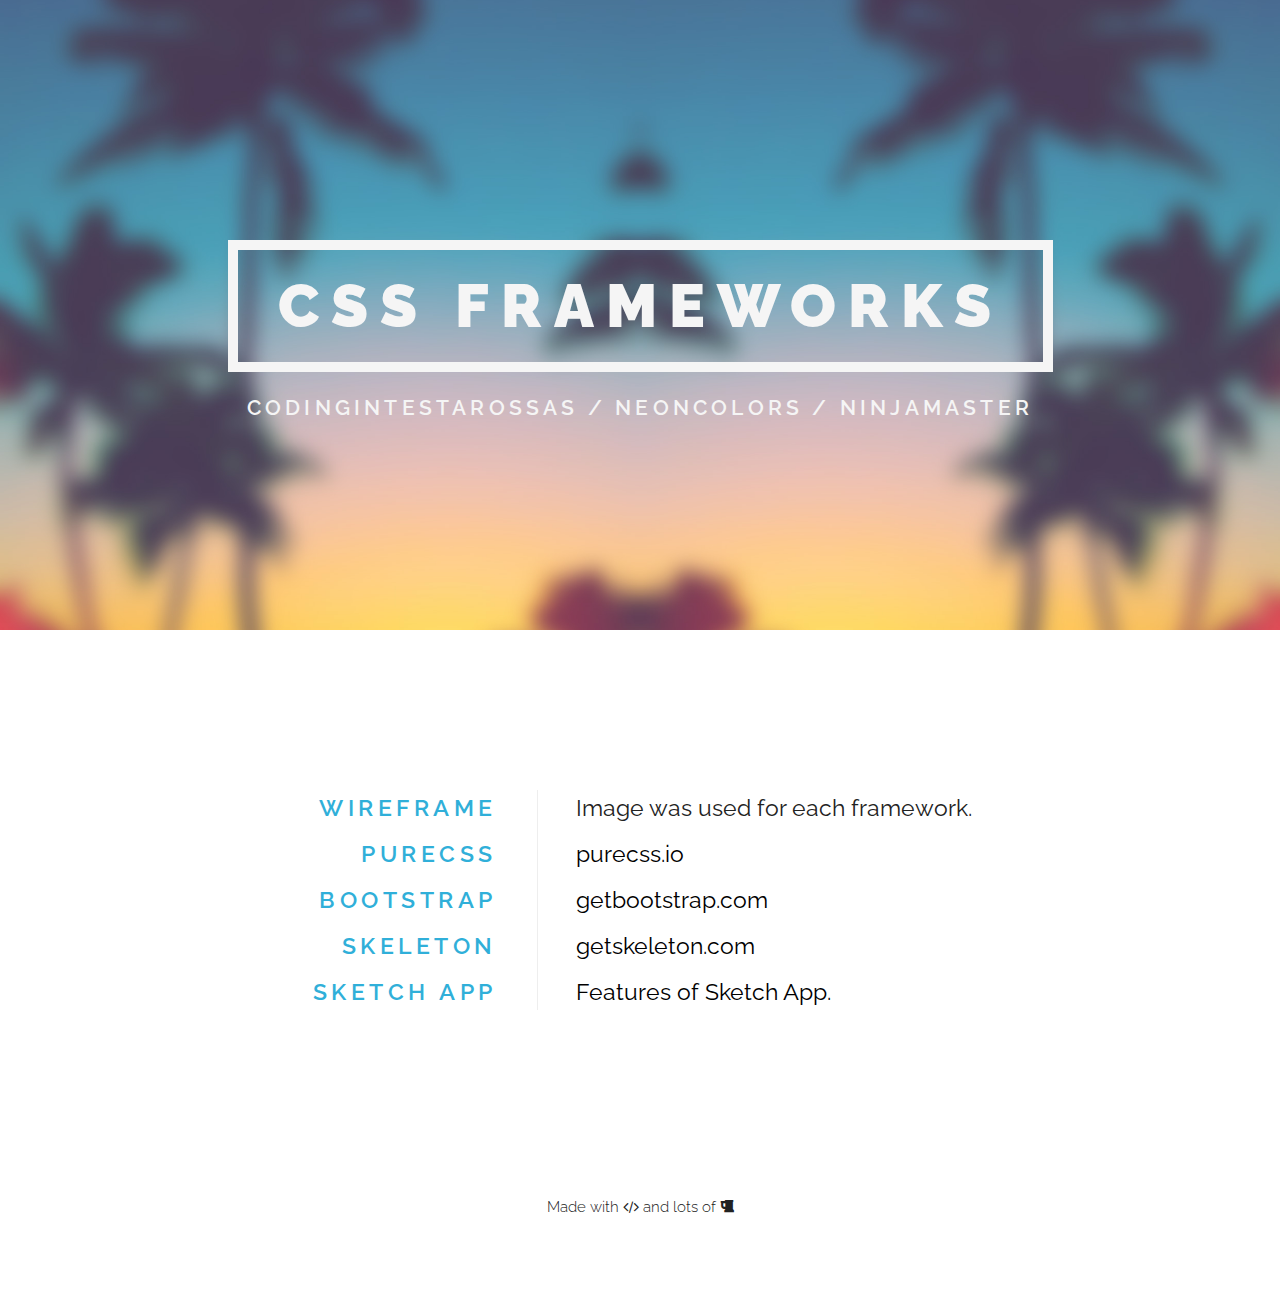
<file: index.html>
<!DOCTYPE html>
<html lang="en">

<head>

    <!-- Basic Page Needs
  –––––––––––––––––––––––––––––––––––––––––––––––––– -->
    <meta charset="utf-8">
    <title>CSS Frameworks</title>
    <meta name="description" content="">
    <meta name="author" content="">

    <!-- Mobile Specific Metas
  –––––––––––––––––––––––––––––––––––––––––––––––––– -->
    <meta name="viewport" content="width=device-width, initial-scale=1">

    <!-- FONT
  –––––––––––––––––––––––––––––––––––––––––––––––––– -->
    <link href="http://fonts.googleapis.com/css?family=Raleway:400,300,600" rel="stylesheet" type="text/css">
    <link href="http://maxcdn.bootstrapcdn.com/font-awesome/4.3.0/css/font-awesome.min.css" rel="stylesheet" type="text/css">

    <!-- CSS
  –––––––––––––––––––––––––––––––––––––––––––––––––– -->
    <link rel="stylesheet" href="css/normalize.css">
    <link rel="stylesheet" href="css/skeleton.css">
    <link rel="stylesheet" href="css/styles.css">

    <!-- Favicon
  –––––––––––––––––––––––––––––––––––––––––––––––––– -->
    <link rel="icon" type="image/png" href="images/favicon.png">

</head>

<body>

    <!-- Primary Page Layout
  –––––––––––––––––––––––––––––––––––––––––––––––––– -->
    <div class="row u-full-width bg">
        <div class="container">
            <div class="row">
                <div class="twelve column" style="margin-top: 25%; text-align:center;">
                    <h1>CSS Frameworks</h1>
                    <h5>CodingInTestarossas / NeonColors / NinjaMaster</h5>
                </div>
            </div>
        </div>
	</div>
    <div class="row u-full-width">
    	<div class="container text-center">
	    	<div class="five columns text-right">
	    		<ul class="border-right">
	    			<li><a href="wireframe.jpg" target="_blank">Wireframe</a></li>
	    			<li><a href="01%20-%20PureCSS/index.html" target="_blank">PureCSS</a></li>
	    			<li><a href="02%20-%20Bootstrap/index.html" target="_blank">Bootstrap</a></li>
	    			<li><a href="03%20-%20Skeleton/index.html" target="_blank">Skeleton</a></li>
                    <li><a href="">Sketch App</a></li>
	    		</ul>
	    	</div>
	    	<div class="seven columns text-left">
	    		<ul>
	    			<li>Image was used for each framework.</li>
	    			<li><a href="purecss.io" target="_blank">purecss.io</a></li>
	    			<li><a href="getbootstrap.com" target="_blank">getbootstrap.com</a></li>
	    			<li><a href="getskeleton.com" target="_blank">getskeleton.com</a></li>
                    <li><a href="http://bohemiancoding.com/sketch/features/">Features of Sketch App.</a>
	    		</ul>
	    	</div>
	    </div>
    </div>
    <div class="row">
        <div class="container">
            <h6>Made with <i class="fa fa-code"></i> and lots of <i class="fa fa-beer"></i></h6>
        </div>
    </div>

        <!-- End Document
  –––––––––––––––––––––––––––––––––––––––––––––––––– -->
</body>

</html>
</file>
<file: css/skeleton.css>
/*
* Skeleton V2.0.4
* Copyright 2014, Dave Gamache
* www.getskeleton.com
* Free to use under the MIT license.
* http://www.opensource.org/licenses/mit-license.php
* 12/29/2014
*/


/* Table of contents
––––––––––––––––––––––––––––––––––––––––––––––––––
- Grid
- Base Styles
- Typography
- Links
- Buttons
- Forms
- Lists
- Code
- Tables
- Spacing
- Utilities
- Clearing
- Media Queries
*/


/* Grid
–––––––––––––––––––––––––––––––––––––––––––––––––– */
.container {
  position: relative;
  width: 100%;
  max-width: 960px;
  margin: 0 auto;
  padding: 0 20px;
  box-sizing: border-box; }
.column,
.columns {
  width: 100%;
  float: left;
  box-sizing: border-box; }

/* For devices larger than 400px */
@media (min-width: 400px) {
  .container {
    width: 85%;
    padding: 0; }
}

/* For devices larger than 550px */
@media (min-width: 550px) {
  .container {
    width: 80%; }
  .column,
  .columns {
    margin-left: 4%; }
  .column:first-child,
  .columns:first-child {
    margin-left: 0; }

  .one.column,
  .one.columns                    { width: 4.66666666667%; }
  .two.columns                    { width: 13.3333333333%; }
  .three.columns                  { width: 22%;            }
  .four.columns                   { width: 30.6666666667%; }
  .five.columns                   { width: 39.3333333333%; }
  .six.columns                    { width: 48%;            }
  .seven.columns                  { width: 56.6666666667%; }
  .eight.columns                  { width: 65.3333333333%; }
  .nine.columns                   { width: 74.0%;          }
  .ten.columns                    { width: 82.6666666667%; }
  .eleven.columns                 { width: 91.3333333333%; }
  .twelve.columns                 { width: 100%; margin-left: 0; }

  .one-third.column               { width: 30.6666666667%; }
  .two-thirds.column              { width: 65.3333333333%; }

  .one-half.column                { width: 48%; }

  /* Offsets */
  .offset-by-one.column,
  .offset-by-one.columns          { margin-left: 8.66666666667%; }
  .offset-by-two.column,
  .offset-by-two.columns          { margin-left: 17.3333333333%; }
  .offset-by-three.column,
  .offset-by-three.columns        { margin-left: 26%;            }
  .offset-by-four.column,
  .offset-by-four.columns         { margin-left: 34.6666666667%; }
  .offset-by-five.column,
  .offset-by-five.columns         { margin-left: 43.3333333333%; }
  .offset-by-six.column,
  .offset-by-six.columns          { margin-left: 52%;            }
  .offset-by-seven.column,
  .offset-by-seven.columns        { margin-left: 60.6666666667%; }
  .offset-by-eight.column,
  .offset-by-eight.columns        { margin-left: 69.3333333333%; }
  .offset-by-nine.column,
  .offset-by-nine.columns         { margin-left: 78.0%;          }
  .offset-by-ten.column,
  .offset-by-ten.columns          { margin-left: 86.6666666667%; }
  .offset-by-eleven.column,
  .offset-by-eleven.columns       { margin-left: 95.3333333333%; }

  .offset-by-one-third.column,
  .offset-by-one-third.columns    { margin-left: 34.6666666667%; }
  .offset-by-two-thirds.column,
  .offset-by-two-thirds.columns   { margin-left: 69.3333333333%; }

  .offset-by-one-half.column,
  .offset-by-one-half.columns     { margin-left: 52%; }

}


/* Base Styles
–––––––––––––––––––––––––––––––––––––––––––––––––– */
/* NOTE
html is set to 62.5% so that all the REM measurements throughout Skeleton
are based on 10px sizing. So basically 1.5rem = 15px :) */
html {
  font-size: 62.5%; }
body {
  font-size: 1.5em; /* currently ems cause chrome bug misinterpreting rems on body element */
  line-height: 1.6;
  font-weight: 400;
  font-family: "Raleway", "HelveticaNeue", "Helvetica Neue", Helvetica, Arial, sans-serif;
  color: #222; }


/* Typography
–––––––––––––––––––––––––––––––––––––––––––––––––– */
h1, h2, h3, h4, h5, h6 {
  margin-top: 0;
  margin-bottom: 2rem;
  font-weight: 300; }
h1 { font-size: 4.0rem; line-height: 1.2;  letter-spacing: -.1rem;}
h2 { font-size: 3.6rem; line-height: 1.25; letter-spacing: -.1rem; }
h3 { font-size: 3.0rem; line-height: 1.3;  letter-spacing: -.1rem; }
h4 { font-size: 2.4rem; line-height: 1.35; letter-spacing: -.08rem; }
h5 { font-size: 1.8rem; line-height: 1.5;  letter-spacing: -.05rem; }
h6 { font-size: 1.5rem; line-height: 1.6;  letter-spacing: 0; }

/* Larger than phablet */
@media (min-width: 550px) {
  h1 { font-size: 5.0rem; }
  h2 { font-size: 4.2rem; }
  h3 { font-size: 3.6rem; }
  h4 { font-size: 3.0rem; }
  h5 { font-size: 2.4rem; }
  h6 { font-size: 1.5rem; }
}

p {
  margin-top: 0; }


/* Links
–––––––––––––––––––––––––––––––––––––––––––––––––– */
a {
  color: #1EAEDB; }
a:hover {
  color: #0FA0CE; }


/* Buttons
–––––––––––––––––––––––––––––––––––––––––––––––––– */
.button,
button,
input[type="submit"],
input[type="reset"],
input[type="button"] {
  display: inline-block;
  height: 38px;
  padding: 0 30px;
  color: #555;
  text-align: center;
  font-size: 11px;
  font-weight: 600;
  line-height: 38px;
  letter-spacing: .1rem;
  text-transform: uppercase;
  text-decoration: none;
  white-space: nowrap;
  background-color: transparent;
  border-radius: 4px;
  border: 1px solid #bbb;
  cursor: pointer;
  box-sizing: border-box; }
.button:hover,
button:hover,
input[type="submit"]:hover,
input[type="reset"]:hover,
input[type="button"]:hover,
.button:focus,
button:focus,
input[type="submit"]:focus,
input[type="reset"]:focus,
input[type="button"]:focus {
  color: #333;
  border-color: #888;
  outline: 0; }
.button.button-primary,
button.button-primary,
input[type="submit"].button-primary,
input[type="reset"].button-primary,
input[type="button"].button-primary {
  color: #FFF;
  background-color: #33C3F0;
  border-color: #33C3F0; }
.button.button-primary:hover,
button.button-primary:hover,
input[type="submit"].button-primary:hover,
input[type="reset"].button-primary:hover,
input[type="button"].button-primary:hover,
.button.button-primary:focus,
button.button-primary:focus,
input[type="submit"].button-primary:focus,
input[type="reset"].button-primary:focus,
input[type="button"].button-primary:focus {
  color: #FFF;
  background-color: #1EAEDB;
  border-color: #1EAEDB; }


/* Forms
–––––––––––––––––––––––––––––––––––––––––––––––––– */
input[type="email"],
input[type="number"],
input[type="search"],
input[type="text"],
input[type="tel"],
input[type="url"],
input[type="password"],
textarea,
select {
  height: 38px;
  padding: 6px 10px; /* The 6px vertically centers text on FF, ignored by Webkit */
  background-color: #fff;
  border: 1px solid #D1D1D1;
  border-radius: 4px;
  box-shadow: none;
  box-sizing: border-box; }
/* Removes awkward default styles on some inputs for iOS */
input[type="email"],
input[type="number"],
input[type="search"],
input[type="text"],
input[type="tel"],
input[type="url"],
input[type="password"],
textarea {
  -webkit-appearance: none;
     -moz-appearance: none;
          appearance: none; }
textarea {
  min-height: 65px;
  padding-top: 6px;
  padding-bottom: 6px; }
input[type="email"]:focus,
input[type="number"]:focus,
input[type="search"]:focus,
input[type="text"]:focus,
input[type="tel"]:focus,
input[type="url"]:focus,
input[type="password"]:focus,
textarea:focus,
select:focus {
  border: 1px solid #33C3F0;
  outline: 0; }
label,
legend {
  display: block;
  margin-bottom: .5rem;
  font-weight: 600; }
fieldset {
  padding: 0;
  border-width: 0; }
input[type="checkbox"],
input[type="radio"] {
  display: inline; }
label > .label-body {
  display: inline-block;
  margin-left: .5rem;
  font-weight: normal; }


/* Lists
–––––––––––––––––––––––––––––––––––––––––––––––––– */
ul {
  list-style: circle inside; }
ol {
  list-style: decimal inside; }
ol, ul {
  padding-left: 0;
  margin-top: 0; }
ul ul,
ul ol,
ol ol,
ol ul {
  margin: 1.5rem 0 1.5rem 3rem;
  font-size: 90%; }
li {
  margin-bottom: 1rem; }


/* Code
–––––––––––––––––––––––––––––––––––––––––––––––––– */
code {
  padding: .2rem .5rem;
  margin: 0 .2rem;
  font-size: 90%;
  white-space: nowrap;
  background: #F1F1F1;
  border: 1px solid #E1E1E1;
  border-radius: 4px; }
pre > code {
  display: block;
  padding: 1rem 1.5rem;
  white-space: pre; }


/* Tables
–––––––––––––––––––––––––––––––––––––––––––––––––– */
th,
td {
  padding: 12px 15px;
  text-align: left;
  border-bottom: 1px solid #E1E1E1; }
th:first-child,
td:first-child {
  padding-left: 0; }
th:last-child,
td:last-child {
  padding-right: 0; }


/* Spacing
–––––––––––––––––––––––––––––––––––––––––––––––––– */
button,
.button {
  margin-bottom: 1rem; }
input,
textarea,
select,
fieldset {
  margin-bottom: 1.5rem; }
pre,
blockquote,
dl,
figure,
table,
p,
ul,
ol,
form {
  margin-bottom: 2.5rem; }


/* Utilities
–––––––––––––––––––––––––––––––––––––––––––––––––– */
.u-full-width {
  width: 100%;
  box-sizing: border-box; }
.u-max-full-width {
  max-width: 100%;
  box-sizing: border-box; }
.u-pull-right {
  float: right; }
.u-pull-left {
  float: left; }


/* Misc
–––––––––––––––––––––––––––––––––––––––––––––––––– */
hr {
  margin-top: 3rem;
  margin-bottom: 3.5rem;
  border-width: 0;
  border-top: 1px solid #E1E1E1; }


/* Clearing
–––––––––––––––––––––––––––––––––––––––––––––––––– */

/* Self Clearing Goodness */
.container:after,
.row:after,
.u-cf {
  content: "";
  display: table;
  clear: both; }


/* Media Queries
–––––––––––––––––––––––––––––––––––––––––––––––––– */
/*
Note: The best way to structure the use of media queries is to create the queries
near the relevant code. For example, if you wanted to change the styles for buttons
on small devices, paste the mobile query code up in the buttons section and style it
there.
*/


/* Larger than mobile */
@media (min-width: 400px) {}

/* Larger than phablet (also point when grid becomes active) */
@media (min-width: 550px) {}

/* Larger than tablet */
@media (min-width: 750px) {}

/* Larger than desktop */
@media (min-width: 1000px) {}

/* Larger than Desktop HD */
@media (min-width: 1200px) {}
</file>
<file: css/styles.css>
.bg {
	background: url(../images/tropicool_lowres.jpg) no-repeat center center fixed;
	-webkit-background-size: cover;
	-moz-background-size: cover;
	-o-background-size: cover;
	background-size: cover;
	height: 630px;
}
h1 {
	display: inline-block;
	color: whitesmoke;
	text-transform: uppercase;
	font-size: 4em;
	font-weight: 900;
	letter-spacing: .2em;
	text-align: center;
	border: 10px solid whitesmoke;
	padding: 20px 40px;
}
h5 {
	letter-spacing: .2em;
	text-transform: uppercase;
	color: whitesmoke;
	font-weight: 600;
	font-size: 1.4em;
}
h6 {
	text-align: center;
	padding: 160px 0px 60px;
}
ul li {
	font-size: 1.5em;
	list-style: none;
}
ul {
	margin-top: 160px;
}
.text-center {
	text-align: center;
}
.text-left {
	text-align: left;
}
.text-right {
	text-align: right;
}
.border-right {
	padding-right: 40px;
	border-right: 1px solid #eee;
}
.border-right li a {
	text-decoration: none;
	font-weight: 600;
	letter-spacing: .2em;
	text-transform: uppercase;
	color: rgba(48, 175, 217, 1);
}
a {
	color: black;
	text-decoration: none;
}
</file>
